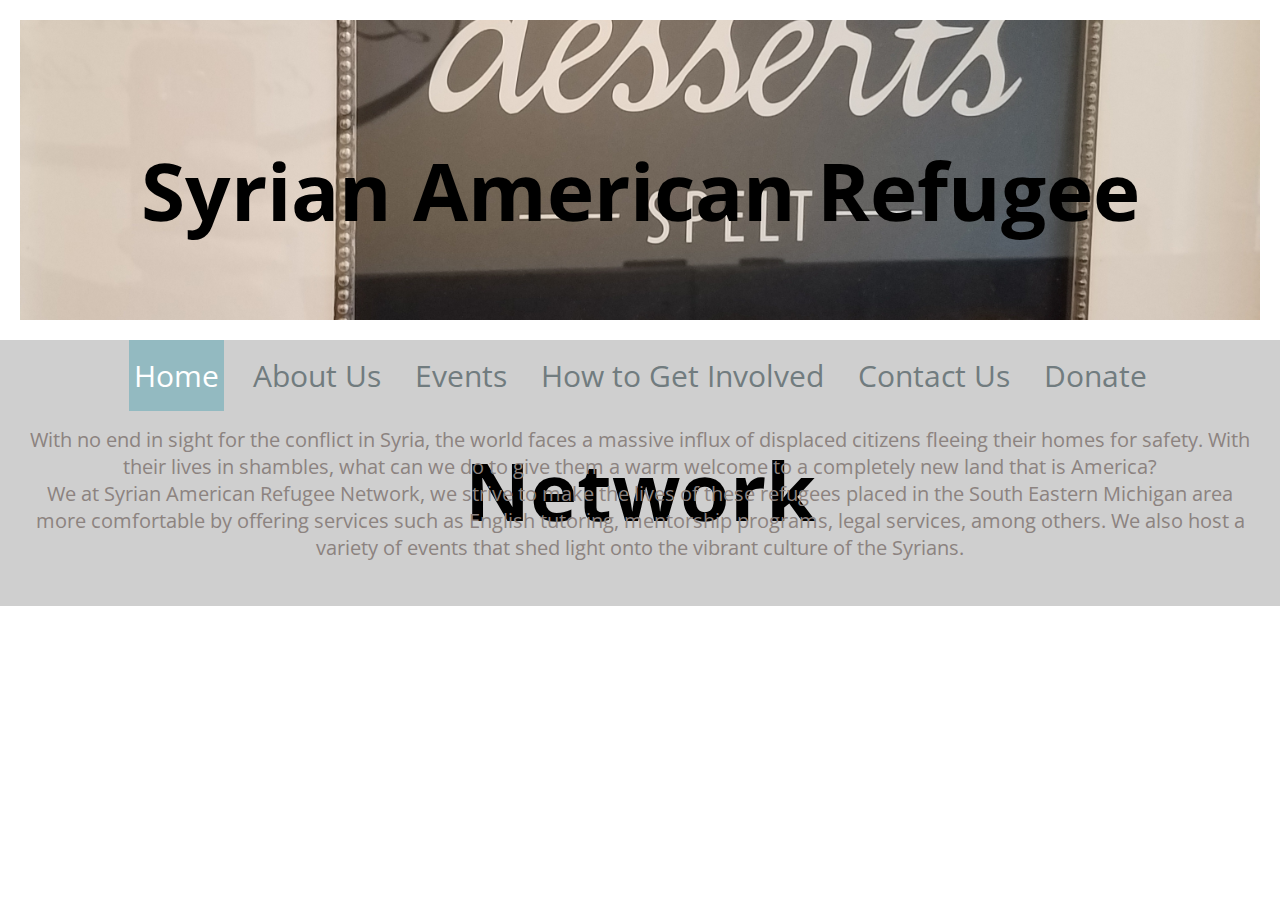
<file: index.html>
<!DOCTYPE html>
<html>
  <head>
    <title>SARN Ann Arbor</title>
    <link rel="stylesheet" type="text/css" href="tester_stylesheet.css">
    <link href="https://fonts.googleapis.com/css?family=Open+Sans+Condensed:300" rel="stylesheet">

    <script src='tester.js'></script>
    
    <!-- Makes it searchable using the following phrases below-->
    <meta name="keywords" content="SARN, Syrian American Refugee Network, Ann Arbor">    
    <!-- Makes it visible on other non-desktop devices-->
    <meta name="viewport" content="width=device-width, initial-scale=1.0">
  </head>
  
  <body>
    <div class="banner">
      <h1 id="banner_text">Syrian American Refugee Network</h1>
    </div>
    
    <div class="navigation_bar">
      <ul>
        <a href="./home"><li class="active">Home</li></a>
        <li>About Us</li>
        <a href="./events"><li>Events</li></a>
        <a href="./involved"><li>How to Get Involved</li></a>
        <a href="./contact"><li>Contact Us</li></a>
        <a href="./donate"><li>Donate</li></a>
      </ul>
      
    <div class="about_us">
      <p>With no end in sight for the conflict in Syria, the world faces a massive influx 
      of displaced citizens fleeing their homes for safety. With their lives in shambles, 
      what can we do to give them a warm welcome to a completely new land that is America?<br>
      
      We at Syrian American Refugee Network, we strive to make the lives of these refugees 
      placed in the South Eastern Michigan area more comfortable by offering services such as
      English tutoring, mentorship programs, legal services, among others. We also host a variety
      of events that shed light onto the vibrant culture of the Syrians.
      </p>
      
  </body>
</html>
</file>
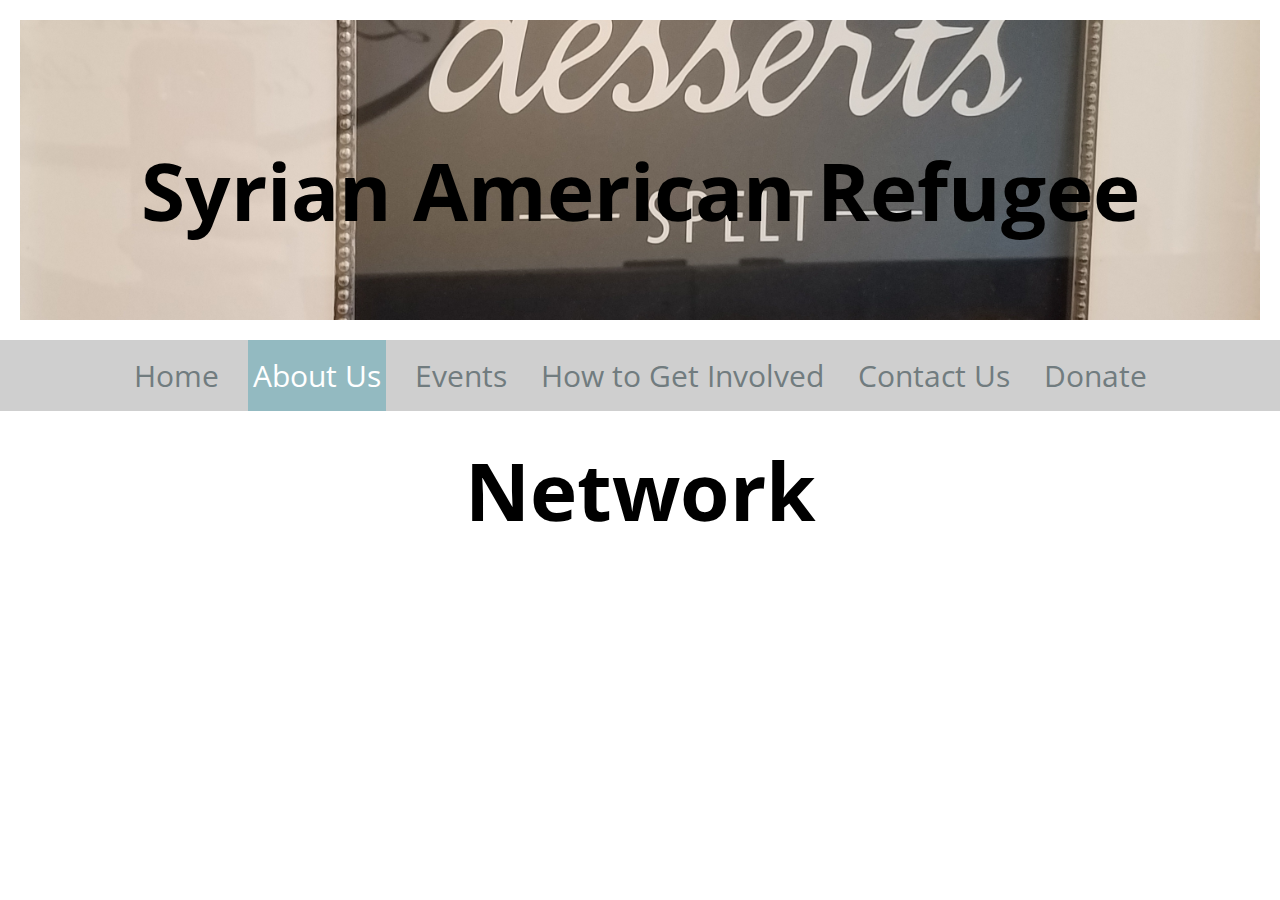
<file: about.html>
<!DOCTYPE html>
<html>
  <head>
    <title>SARN Ann Arbor About Us</title>
    <link rel="stylesheet" type="text/css" href="tester_stylesheet.css">
    <link href="https://fonts.googleapis.com/css?family=Open+Sans+Condensed:300" rel="stylesheet">

    <script src='tester.js'></script>
    
    <!-- Makes it searchable using the following phrases below-->
    <meta name="keywords" content="SARN, Syrian American Refugee Network, Ann Arbor">    
    <!-- Makes it visible on other non-desktop devices-->
    <meta name="viewport" content="width=device-width, initial-scale=1.0">
    
  </head>
  
  <body>
    <div class="banner">
      <h1 id="banner_text">Syrian American Refugee Network</h1>
    </div>
    
    <div class="navigation_bar">
      <ul>
        <a href="./index.html"><li>Home</li></a>
        <a href="./about.html"><li class="active">About Us</li></a>
        <a href="./events.html"><li>Events</li></a>
        <a href="./involved.html"><li>How to Get Involved</li></a>
        <a href="./contact.html"><li>Contact Us</li></a>
        <a href="./donate.html"><li>Donate</li></a>
      </ul>
    </div>
            
  </body>
</html>
</file>
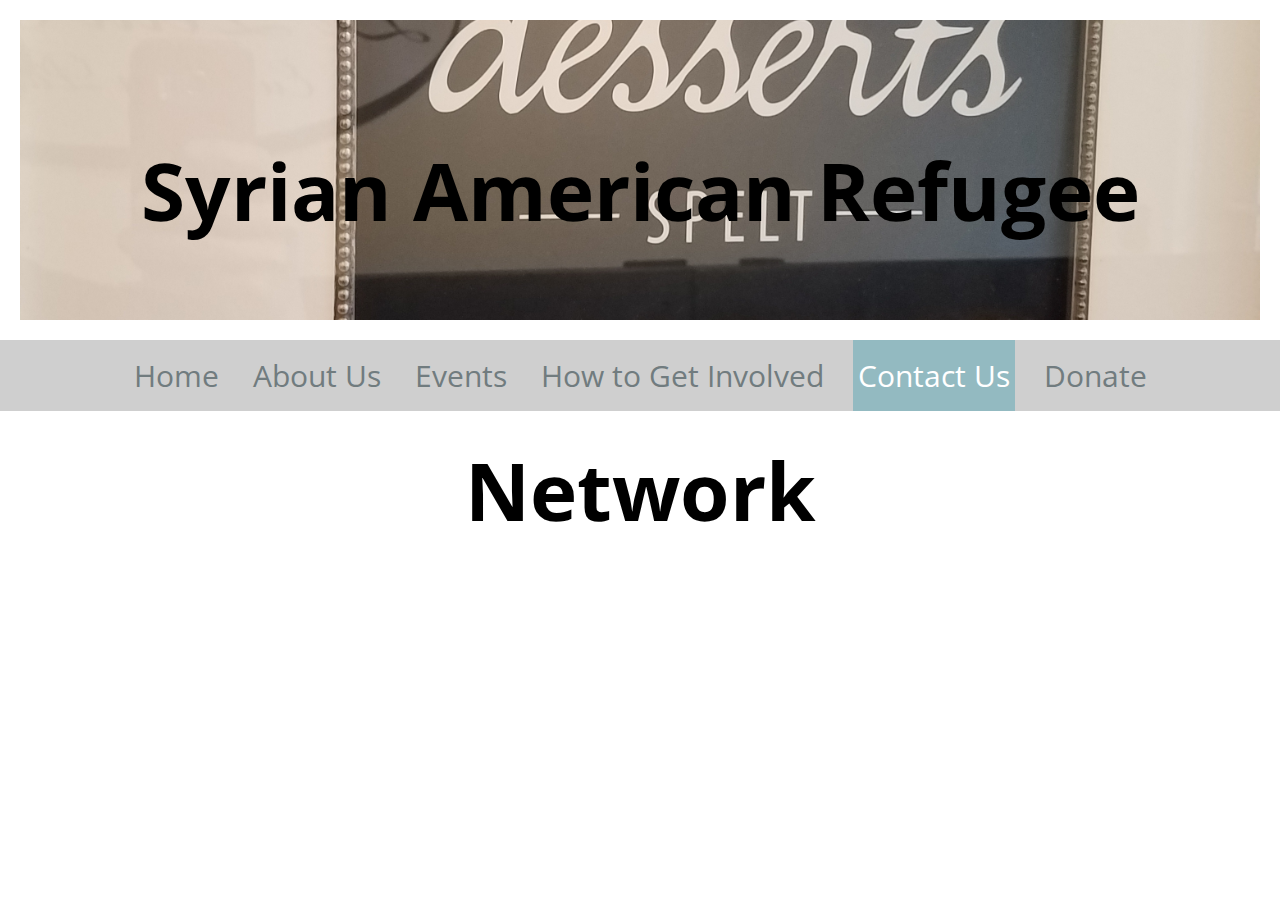
<file: contact.html>
<!DOCTYPE html>
<html>
  <head>
    <title>SARN Ann Arbor About Us</title>
    <link rel="stylesheet" type="text/css" href="tester_stylesheet.css">
    <link href="https://fonts.googleapis.com/css?family=Open+Sans+Condensed:300" rel="stylesheet">

    <script src='tester.js'></script>
    
    <!-- Makes it searchable using the following phrases below-->
    <meta name="keywords" content="SARN, Syrian American Refugee Network, Ann Arbor">    
    <!-- Makes it visible on other non-desktop devices-->
    <meta name="viewport" content="width=device-width, initial-scale=1.0">
    
  </head>
  
  <body>
    <div class="banner">
      <h1 id="banner_text">Syrian American Refugee Network</h1>
    </div>
    
    <div class="navigation_bar">
      <ul>
        <a href="./index.html"><li>Home</li></a>
        <a href="./about.html"><li>About Us</li></a>
        <a href="./events.html"><li>Events</li></a>
        <a href="./involved.html"><li>How to Get Involved</li></a>
        <a href="./contact.html"><li class="active">Contact Us</li></a>
        <a href="./donate.html"><li>Donate</li></a>
      </ul>
    </div>
            
  </body>
</html>
</file>
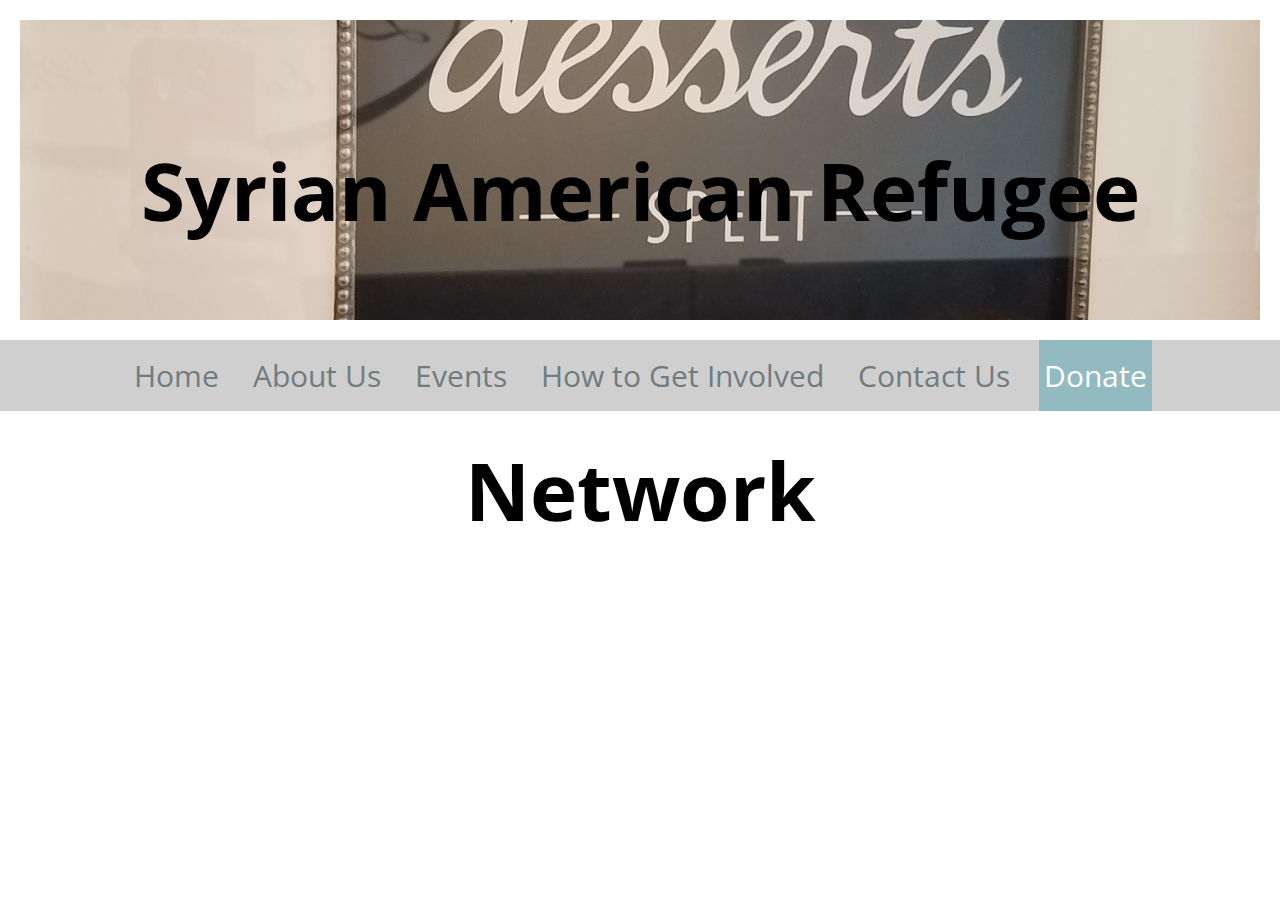
<file: donate.html>
<!DOCTYPE html>
<html>
  <head>
    <title>SARN Ann Arbor About Us</title>
    <link rel="stylesheet" type="text/css" href="tester_stylesheet.css">
    <link href="https://fonts.googleapis.com/css?family=Open+Sans+Condensed:300" rel="stylesheet">

    <script src='tester.js'></script>
    
    <!-- Makes it searchable using the following phrases below-->
    <meta name="keywords" content="SARN, Syrian American Refugee Network, Ann Arbor">    
    <!-- Makes it visible on other non-desktop devices-->
    <meta name="viewport" content="width=device-width, initial-scale=1.0">
    
  </head>
  
  <body>
    <div class="banner">
      <h1 id="banner_text">Syrian American Refugee Network</h1>
    </div>
    
    <div class="navigation_bar">
      <ul>
        <a href="./index.html"><li>Home</li></a>
        <a href="./about.html"><li>About Us</li></a>
        <a href="./events.html"><li>Events</li></a>
        <a href="./involved.html"><li>How to Get Involved</li></a>
        <a href="./contact.html"><li>Contact Us</li></a>
        <a href="./donate.html"><li class="active">Donate</li></a>
      </ul>
    </div>
            
  </body>
</html>
</file>
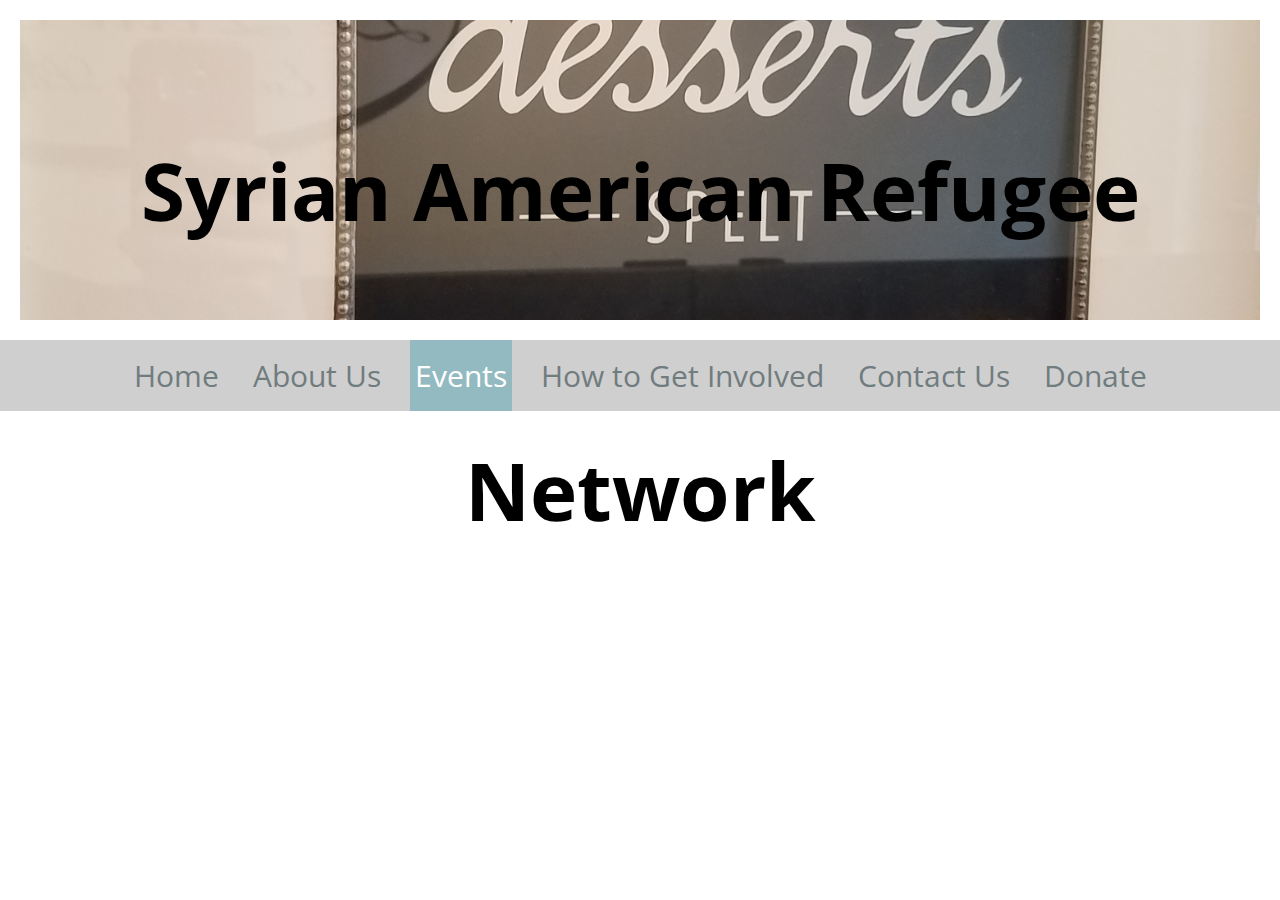
<file: events.html>
<!DOCTYPE html>
<html>
  <head>
    <title>SARN Ann Arbor About Us</title>
    <link rel="stylesheet" type="text/css" href="tester_stylesheet.css">
    <link href="https://fonts.googleapis.com/css?family=Open+Sans+Condensed:300" rel="stylesheet">

    <script src='tester.js'></script>
    
    <!-- Makes it searchable using the following phrases below-->
    <meta name="keywords" content="SARN, Syrian American Refugee Network, Ann Arbor">    
    <!-- Makes it visible on other non-desktop devices-->
    <meta name="viewport" content="width=device-width, initial-scale=1.0">
    
  </head>
  
  <body>
    <div class="banner">
      <h1 id="banner_text">Syrian American Refugee Network</h1>
    </div>
    
    <div class="navigation_bar">
      <ul>
        <a href="./index.html"><li>Home</li></a>
        <a href="./about.html"><li>About Us</li></a>
        <a href="./events.html"><li class="active">Events</li></a>
        <a href="./involved.html"><li>How to Get Involved</li></a>
        <a href="./contact.html"><li>Contact Us</li></a>
        <a href="./donate.html"><li>Donate</li></a>
      </ul>
    </div>
            
  </body>
</html>
</file>
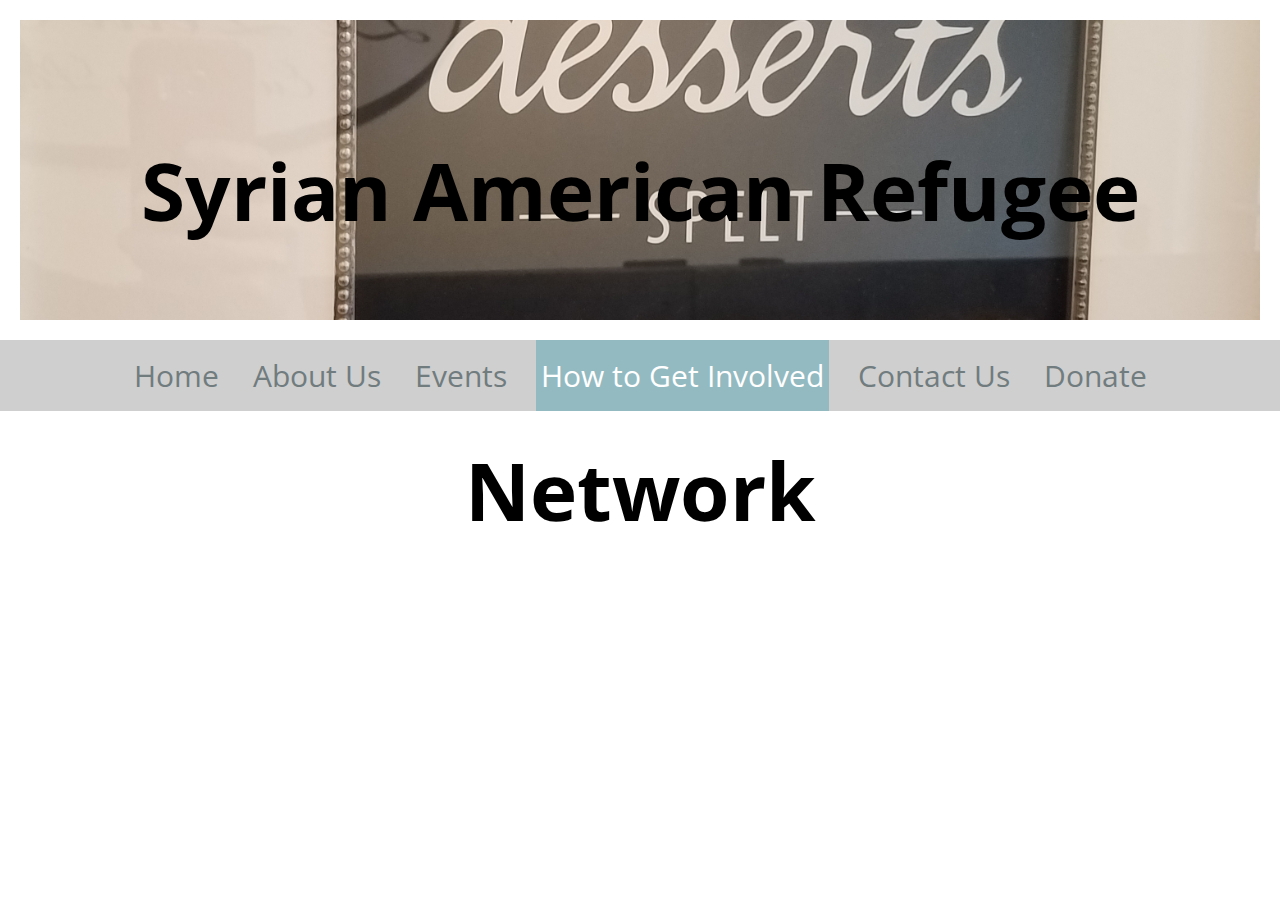
<file: involved.html>
<!DOCTYPE html>
<html>
  <head>
    <title>SARN Ann Arbor About Us</title>
    <link rel="stylesheet" type="text/css" href="tester_stylesheet.css">
    <link href="https://fonts.googleapis.com/css?family=Open+Sans+Condensed:300" rel="stylesheet">

    <script src='tester.js'></script>
    
    <!-- Makes it searchable using the following phrases below-->
    <meta name="keywords" content="SARN, Syrian American Refugee Network, Ann Arbor">    
    <!-- Makes it visible on other non-desktop devices-->
    <meta name="viewport" content="width=device-width, initial-scale=1.0">
    
  </head>
  
  <body>
    <div class="banner">
      <h1 id="banner_text">Syrian American Refugee Network</h1>
    </div>
    
    <div class="navigation_bar">
      <ul>
        <a href="./index.html"><li>Home</li></a>
        <a href="./about.html"><li>About Us</li></a>
        <a href="./events.html"><li>Events</li></a>
        <a href="./involved.html"><li class="active">How to Get Involved</li></a>
        <a href="./contact.html"><li>Contact Us</li></a>
        <a href="./donate.html"><li>Donate</li></a>
      </ul>
    </div>
            
  </body>
</html>
</file>
<file: tester_stylesheet.css>
*{
  font-family: 'Open Sans Condensed', sans-serif;
  margin:0;
  padding:0;
  box-sizing: border-box;
}
div.banner{
  background: url("20160702_082347.jpg") no-repeat center center; 
  background-size: cover;
  opacity: 1;
  height: 300px;
  padding: 20px;
  margin: 20px;
}
#banner_text{
  line-height: 300px;
  text-align: center;
  font-size: 500%;
  opacity: 1;
}

div.navigation_bar{
  text-align: center;
  background-color: #CFCFCF;
  padding: 15px 0px;  
}
li {
  display: inline;
  /*border: 1px solid Blue;*/
  margin: 10px;
  font-size: 30px;
  padding: 15px 5px;
  color: #717C7F;
  
}

a{
  text-decoration: none;
}

li.active {
    background-color: #93bac1;
    color: white;
}

li:hover:not(.active) {
    background-color: #555;
    color: white;
}

.about_us{
  margin: 10px;
  padding: 20px;
  color: #8C8380;
  font-size: 20px;
  text-align: center;
}
</file>
